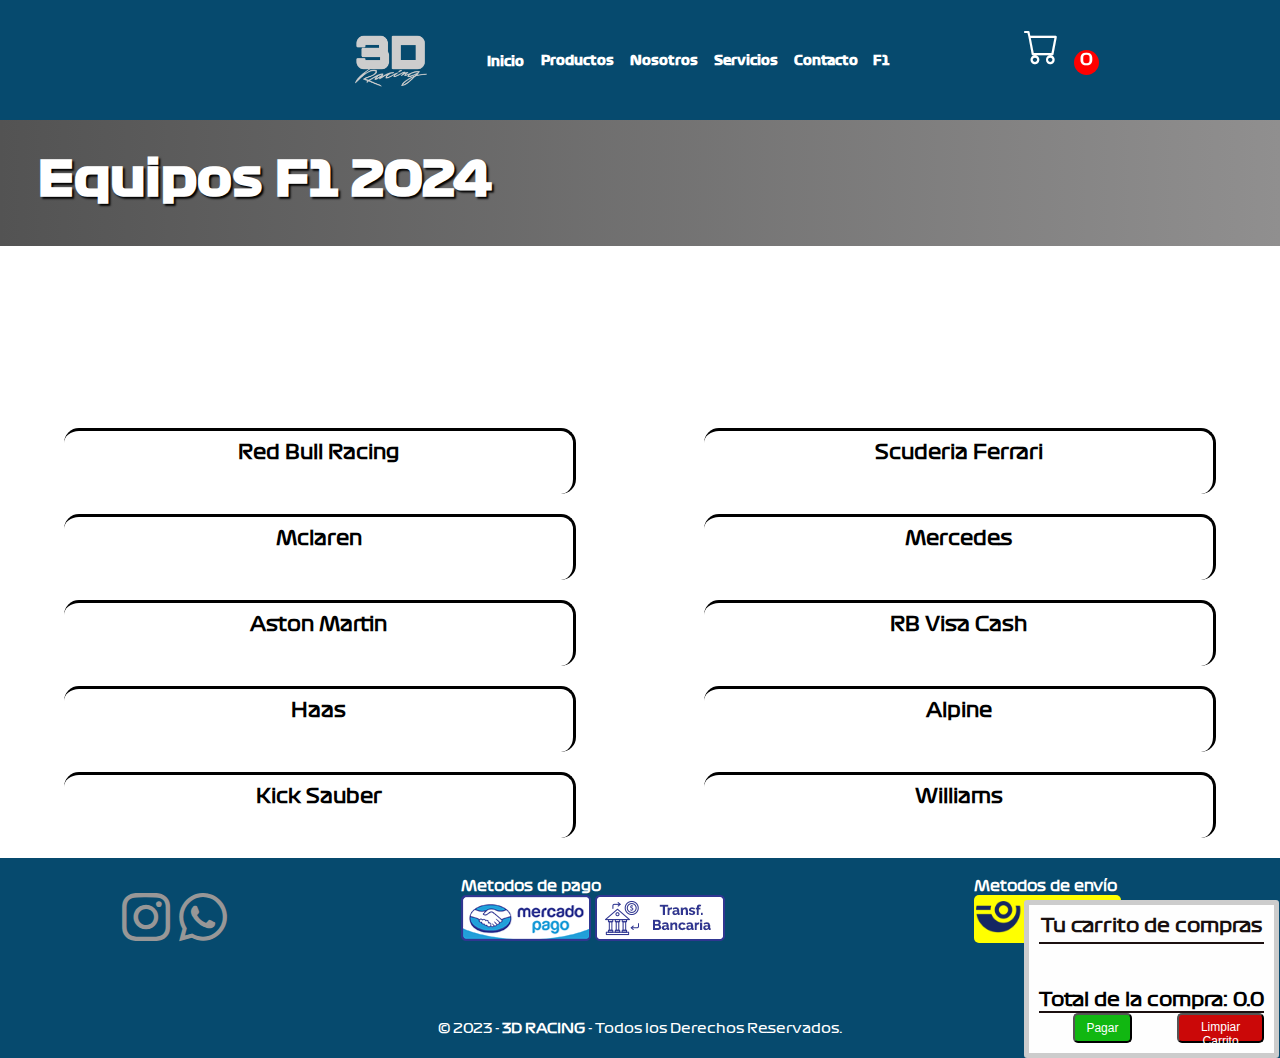
<file: pages/formula1.html>
<!DOCTYPE html>
<html lang="es">

<head>
  <meta charset="UTF-8" />
  <meta http-equiv="X-UA-Compatible" content="IE=edge">
  <meta name="viewport" content="width=device-width, initial-scale=1.0" />
  <link rel="stylesheet" href="https://cdn.jsdelivr.net/npm/bootstrap-icons@1.11.1/font/bootstrap-icons.css">
  <link href="https://cdn.jsdelivr.net/npm/bootstrap@5.3.2/dist/css/bootstrap.min.css" rel="stylesheet" integrity="sha384-T3c6CoIi6uLrA9TneNEoa7RxnatzjcDSCmG1MXxSR1GAsXEV/Dwwykc2MPK8M2HN" crossorigin="anonymous">
  <link rel="stylesheet" href="../css/styles.css" /><!--link para conectar css con hmtl-->
  <title>3D Racing - Productos</title>
</head>

<body>
  <header>
    <div class="menucontainer">
      <a href="../index.html">
        <div class="racing-logo">
          <img src="../img/3dracingLogoGris.png" alt="logo 3d Racing" />
        </div>
      </a>
      <nav class="menu" id="nav"><!--menu de navegacion-->
        <button id="cerrar" class="cerrar-menu"><i class="bi bi-x"></i></button>
        <ul>
          <li><a href="../index.html">Inicio</a></li>
          <li><a href="../pages/productos.html">Productos</a></li>
          <li><a href="../pages/nosotros.html">Nosotros</a></li>
          <li><a href="../pages/servicios.html">Servicios</a>
            <ul>
              <li><a href="../pages/trabajos.html">Trabajos</a></li>
            </ul>
          </li>
          <li><a href="../pages/contacto.html">Contacto</a></li>
          <li><a href="../pages/formula1.html">F1</a></li>
        </ul>
      </nav>
      </div>
      <div class="carritomenu">
        <button class="botoncarrito"><i class="bi bi-cart"></i></button>
        <p class="contador">0</p>
            <div class="cart">
              <h2>Tu carrito de compras</h2>
              <ul class="cart-list"></ul>
              <p class="total">Total de la compra: <span> 0.0</span></p>
              <div class="clear-pagar">
              <button class="pagar">Pagar</button>
              <button class="clear-cart">Limpiar Carrito</button>
            </div>
        </div>
      <button id="abrir" class="abrir-menu"><i class="bi bi-list"></i></button>
    </div>
    <div class="f1animado">
      <img src="../img/mclarenanimado.png" alt="mclaren senna animado" />
    </div>
  </header>

  <main>
    <h3 class="titulosecciones">Equipos F1 2024</h3>
    <div class="drivers">
        <div class="team">
        <div class="teamname"><h3>Red Bull Racing</h3></div>
        <div class="pilotos">
            <div id ="driver-info1"></div>
            <div id ="driver-info11"></div>
                </div>
        </div>
        <div class="team">
            <div class="teamname"><h3>Scuderia Ferrari</h3></div>
            <div class="pilotos">
                <div id ="driver-info16"></div>
                <div id ="driver-info55"></div>
                    </div>
            </div>
        <div class="team">
            <div class="teamname"><h3>Mclaren</h3></div>
            <div class="pilotos">
                <div id ="driver-info4"></div>
                <div id ="driver-info81"></div>
                    </div>
            </div>
        <div class="team">
            <div class="teamname"><h3>Mercedes</h3></div>
            <div class="pilotos">
                <div id ="driver-info44"></div>
                <div id ="driver-info63"></div>
                    </div>
            </div>
        <div class="team">
            <div class="teamname"><h3>Aston Martin</h3></div>
            <div class="pilotos">
                <div id ="driver-info14"></div>
                <div id ="driver-info18"></div>
                    </div>
            </div>
        <div class="team">
            <div class="teamname"><h3>RB Visa Cash</h3></div>
            <div class="pilotos">
                <div id ="driver-info3"></div>
                <div id ="driver-info22"></div>
                    </div>
            </div>
        <div class="team">
            <div class="teamname"><h3>Haas</h3></div>
            <div class="pilotos">
                <div id ="driver-info27"></div>
                <div id ="driver-info20"></div>
                    </div>
            </div>
        <div class="team">
            <div class="teamname"><h3>Alpine</h3></div>
            <div class="pilotos">
                <div id ="driver-info31"></div>
                <div id ="driver-info10"></div>
                    </div>
            </div>
        <div class="team">
            <div class="teamname"><h3>Kick Sauber</h3></div>
            <div class="pilotos">
                <div id ="driver-info77"></div>
                <div id ="driver-info24"></div>
                    </div>
            </div>
        <div class="team">
            <div class="teamname"><h3>Williams</h3></div>
            <div class="pilotos">
                <div id ="driver-info23"></div>
                <div id ="driver-info2"></div>
                    </div>
            </div>
    </div>


  </main>


  <footer><!--pie de pagina-->
    <div class="containerfooter">
      <div class="redes">
        <a href="https://www.instagram.com/3dracing_?igshid=YTQwZjQj0Nml0OA==" target="_blank">
          <div class="instagram"><i class="bi bi-instagram"></i></div>
        </a>
        <a href="https://api.whatsapp.com/send?phone=3329521005" target="_blank">
          <div class="whatsapp"> <i class="bi bi-whatsapp"></i></div>
        </a>
      </div>
      <div class="metodosdepago">
        <h4 class="titulosfooter">Metodos de pago</h4>
        <img src="../img/mercadopago.png" alt="mercadopago" />
        <img src="../img/trasnflogo.png" alt="transferencia" />
      </div>
      <div class="metodosdeenvio">
        <h4 class="titulosfooter">Metodos de envío</h4>
        <img src="../img/logo-correo.png" alt="correoargentino" />
      </div>
    </div>
    <div class="derechos">
      <small>&copy; 2023 - <b>3D RACING</b> - Todos los Derechos Reservados.</small>
    </div>
  </footer>
  <script src="https://cdn.jsdelivr.net/npm/bootstrap@5.3.2/dist/js/bootstrap.bundle.min.js" integrity="sha384-C6RzsynM9kWDrMNeT87bh95OGNyZPhcTNXj1NW7RuBCsyN/o0jlpcV8Qyq46cDfL" crossorigin="anonymous"></script>
  <script src="../js/main.js"></script>
  <script src="../js/mainapi.js"></script>
</body>

</html>
</file>
<file: css/styles.css>
@charset "UTF-8";
* {
  margin: 0;
  padding: 0;
  box-sizing: border-box;
}

/**HEADER Y MENU DE NAVEGACION**/
header {
  background-color: rgb(6, 74, 110);
  position: fixed;
  height: 120px;
  width: 100%;
  display: flex;
  align-items: center;
}

.menucontainer {
  height: 120px;
  width: 100%;
  display: flex;
  align-items: center;
  justify-content: center;
  position: absolute;
}

.f1animado {
  width: 100%;
  height: auto;
  overflow: hidden;
  margin-top: auto;
}
.f1animado img {
  width: 10%;
  position: relative;
  opacity: 0;
  animation: desplazamiento 10s linear infinite; /* Ajusta la duración según tu preferencia */
}
@keyframes desplazamiento {
  0% {
    left: -80%;
    opacity: 0;
  }
  1% {
    opacity: 10;
  }
  100% {
    left: calc(140% - 100px); /* Ajusta la posición final según el tamaño de tu imagen */
  }
}

.racing-logo {
  display: flex;
  width: 6rem;
}
.racing-logo img {
  width: 6rem;
}

.menu {
  padding: 3rem;
}
.menu li:hover > ul {
  display: block;
}
.menu li ul {
  display: none;
  position: absolute;
  min-width: 140px;
  text-align: start;
  padding: 0;
}
.menu li ul li a {
  color: rgba(255, 166, 0, 0.922);
}
.menu ul {
  display: flex;
  gap: 1rem;
  list-style-type: none;
}
.menu a {
  font-family: Formula1-Bold;
  color: rgb(255, 255, 255);
  text-decoration: none;
  font-size: 12px;
  font-weight: 600;
  padding: 2%;
}
.menu a:hover {
  color: rgba(134, 141, 145, 0.912);
}

.carritomenu {
  margin-left: 80%;
  position: fixed;
  margin-bottom: 15px;
  display: flex;
  text-align: center;
}
.carritomenu .contador {
  font-weight: bold;
  color: white;
  background-color: red;
  border-radius: 15px;
  width: 25px;
  height: 25px;
  margin-top: 22px;
}

.botoncarrito {
  display: flex;
  width: 50px;
  height: 50px;
  color: rgb(255, 255, 255);
  font-size: 35px;
  cursor: pointer;
  border: none;
  background-color: transparent;
}

.cart {
  margin-top: 0px;
  text-align: center;
  position: fixed;
  top: 100%;
  display: block;
  background-color: #fefefe;
  border: 5px solid #ccc;
  padding: 10px;
  border-radius: 3px;
}
.cart h2 {
  font-size: 18px;
  color: rgb(24, 16, 16);
  font-weight: bold;
  border-bottom: #1c1010 2px solid;
  padding-bottom: 5px;
}
.cart ul {
  height: auto;
  width: auto;
  font-size: 14px;
}
.cart ul li {
  width: 350px;
  padding: 5px;
}
.cart p {
  margin-top: 45px;
  border-bottom: #1c1010 2px solid;
}

.show {
  right: 0;
  display: block;
  width: 400px;
  position: absolute;
}
.show .contador {
  display: none;
}

.remove-item {
  background-color: rgb(255, 0, 0);
  border-radius: 5px;
  width: 55px;
  font-size: 10px;
  color: rgb(255, 255, 255);
}

.clear-pagar {
  display: flex;
  width: auto;
}
.clear-pagar .pagar {
  background-color: rgb(17, 183, 17);
  color: rgb(255, 255, 255);
  border-radius: 5px;
  font-size: 12px;
  padding: 5px 5px;
  margin-left: 15%;
  width: 80px;
}
.clear-pagar .clear-cart {
  background-color: rgb(203, 8, 8);
  width: 120px;
  height: 30px;
  font-size: 12px;
  color: rgb(255, 255, 255);
  border-radius: 5px;
  padding: 5px 5px;
  margin-left: 20%;
}

.total {
  margin-top: 10px;
  font-size: 18px;
  font-weight: bold;
}

/**propiedad para cambiar de color el texto a la hora de pasar el cursos**/
.abrir-menu {
  display: none;
}

.cerrar-menu {
  display: none;
}

@media only screen and (max-width: 900px) {
  .menucontainer {
    height: 120px;
    width: 100%;
    display: flex;
    justify-content: flex-start;
    position: absolute;
  }
  .racing-logo {
    padding-left: 20px;
  }
  .menu {
    margin-top: 110px;
    opacity: 0;
    width: 200px;
    visibility: hidden;
    display: block;
    flex-direction: column;
    align-items: center;
    position: absolute;
    background-color: rgb(6, 74, 110);
    gap: 2rem;
    top: 10px;
    right: 0;
    height: 900px;
    box-shadow: 0 0 0 100vmax rgba(0, 0, 0, 0.5);
  }
  .menu li ul {
    display: block;
    position: relative;
    min-width: 100%;
    text-align: center;
    padding-top: 15px;
  }
  .menu li ul li a {
    color: rgb(255, 255, 255);
  }
  .menu ul {
    flex-direction: column;
    align-items: center;
  }
  .menu a {
    font-size: 1rem;
  }
  .visible {
    opacity: 1;
    visibility: visible;
  }
  .abrir-menu,
  .cerrar-menu {
    display: block;
    position: absolute;
    margin-left: 98%;
    padding-left: 20px;
    color: #fefefe;
    border: 0;
    font-size: 2.5rem;
    background-color: transparent;
    cursor: pointer;
  }
  .cerrar-menu {
    color: rgb(255, 255, 255);
    font-size: 3rem;
    position: relative;
    margin: 0;
    padding-bottom: 50px;
  }
  .carritomenu {
    margin-left: 60%;
    margin-bottom: 0;
  }
  @keyframes desplazamiento {
    0% {
      left: -80%;
      opacity: 0;
    }
    1% {
      opacity: 10;
      width: 15%;
    }
    100% {
      left: calc(140% - 100px); /* Ajusta la posición final según el tamaño de tu imagen */
      width: 15%;
    }
  }
}
@media only screen and (max-width: 600px) {
  @keyframes desplazamiento {
    0% {
      left: -80%;
      opacity: 0;
    }
    1% {
      opacity: 10;
      width: 25%;
    }
    100% {
      left: calc(140% - 100px); /* Ajusta la posición final según el tamaño de tu imagen */
      width: 25%;
    }
  }
  .abrir-menu {
    display: block;
    position: absolute;
    margin-left: 80%;
    padding-left: 20px;
    color: #fefefe;
    border: 0;
    font-size: 2.5rem;
    background-color: transparent;
    cursor: pointer;
  }
  .carritomenu {
    position: fixed;
    margin-bottom: 15px;
    display: flex;
    text-align: center;
  }
  .botoncarrito {
    display: flex;
  }
  .cart {
    margin-top: 0px;
    text-align: center;
    position: fixed;
    top: 100%;
    display: block;
  }
  .cart ul {
    height: auto;
    width: auto;
    font-size: 10px;
  }
  .cart ul li {
    width: auto;
  }
  .show {
    margin-top: 25px;
    right: 0;
    display: block;
    width: 280px;
    position: absolute;
  }
  .show .contador {
    display: none;
  }
  .remove-item {
    width: 45px;
    font-size: 8px;
  }
  .clear-pagar .clear-cart {
    font-size: 10px;
  }
  .total {
    font-size: 14px;
  }
}
.maininicio {
  background-color: rgb(255, 255, 255);
}

/**estilos seccion1**/
.video {
  width: 100%;
  display: flex;
  justify-content: center;
  padding-top: 130px;
}
.video video {
  width: 80%;
  pointer-events: none;
}

.bienvenidostxt {
  margin: auto;
  height: 100%;
  width: 70%;
  padding-bottom: 2%;
  padding-top: 2%;
}
.bienvenidostxt h1 {
  font-family: Formula1-Bold;
  font-size: 2rem;
  padding-bottom: 2%;
  text-align: center;
  color: rgb(6, 74, 110);
}
.bienvenidostxt p {
  text-align: center;
}

/**estilos seccion2**/
.contenedor-envios {
  display: flex;
  flex-wrap: wrap;
  background-color: rgb(152, 151, 151);
  padding-bottom: 5%;
}
.contenedor-envios h3 {
  color: rgb(255, 255, 255);
}
.contenedor-envios p {
  font-weight: bold;
}

.logoscompras {
  padding-top: 3%;
  text-align: center;
  flex: auto;
}
.logoscompras img {
  width: 5rem;
}

/**estilos seccion3**/
.productos-destacados {
  width: 100%;
  height: auto;
}
.productos-destacados h3 {
  font-family: Formula1-Bold;
  text-align: center;
  font-size: 2rem;
  color: rgb(6, 74, 110);
  margin-top: 15px;
  margin-bottom: 15px;
}

.conteinerdestacados {
  display: flex;
  width: 100%;
  height: auto;
  margin-bottom: 50px;
  justify-content: center;
}

.product {
  width: 20%;
  padding: 10px;
}
.product img {
  width: 100%;
}
.product h4 {
  width: auto;
  height: 40px;
  font-size: 18px;
  font-weight: bold;
  padding-top: 5px;
}
.product p {
  font-size: 12px;
  width: auto;
}
.product a {
  text-decoration: none;
}
.product .descripcion-producto {
  height: 22px;
}
.product .preciodestacado {
  font-weight: bold;
  color: rgb(255, 15, 15);
  text-decoration: line-through;
}
.product .price {
  color: rgb(0, 128, 0);
  font-weight: bolder;
  font-size: 13px;
}

.add-to-cart {
  cursor: pointer; /* Cambia el cursor al pasar sobre el botón */
  font-family: Formula1-Bold;
  font-size: 13px;
  height: 50px;
  width: 150px;
  background-color: rgb(6, 74, 110);
  color: #ffffff; /* Color del texto */
  border: none; /* Elimina el borde */
  border-radius: 5px; /* Bordes redondeados */
  font-weight: bold; /* Texto en negrita */
  display: flex;
  justify-content: center;
  padding: 5px;
  align-items: center;
}
.add-to-cart:hover {
  background-color: rgb(152, 151, 151);
  transform: scale(1.1);
}
.add-to-cart a {
  text-decoration: none;
}

.whatsappbutton {
  color: rgb(9, 184, 9);
  margin: 10px;
  font-size: 25px;
}

.iratienda {
  display: flex;
  width: 95%;
  height: 55px;
  margin-bottom: 20px;
  justify-content: end;
}
.iratienda a {
  text-decoration: none;
}
.iratienda .tienda-button {
  background-color: rgb(6, 74, 110);
  color: #ffffff;
  border-radius: 5px;
  padding: 5px;
}

@media only screen and (max-width: 900px) {
  .video video {
    width: 90%;
  }
  .bienvenidostxt {
    width: 90%;
    padding-bottom: 20px;
    padding-top: 20px;
  }
  .conteinerdestacados {
    display: flex;
    flex-wrap: wrap;
  }
  .product {
    width: 45%;
    padding: 10px;
  }
  .product img {
    width: 100%;
  }
  .product h4 {
    width: 100%;
    padding: 5px;
  }
  .product p {
    padding: 2px;
    font-size: 12px;
    width: 100%;
  }
  .product .precio {
    font-weight: bold;
  }
  .aniadiralcarrito {
    height: 50px;
    width: auto;
    margin-top: 0;
    padding: 5px;
  }
  .iratienda {
    width: 95%;
    text-align: end;
  }
}
@media only screen and (max-width: 600px) {
  .bienvenidostxt h1 {
    font-size: 1.4rem;
  }
  .bienvenidostxt p {
    font-size: 0.8rem;
  }
  .bienvenidostxt h4 {
    height: auto;
  }
  .productos-destacados h3 {
    font-size: 1.2rem;
    margin-top: 20px;
  }
  .p-destacado h4 {
    font-size: 0.8rem;
  }
  .aniadiralcarrito {
    font-size: 0.7rem;
  }
}
/**estilos para el footer**/
footer {
  background-color: rgb(6, 74, 110);
  height: 200px;
  justify-content: center;
  align-items: center;
}

.containerfooter {
  display: flex;
  align-items: center;
  justify-content: space-around;
}

.redes {
  display: flex;
  gap: 10%;
}

.instagram,
.whatsapp {
  color: rgb(152, 151, 151);
  font-size: 3rem;
}

.titulosfooter {
  color: rgb(255, 255, 255);
  padding-top: 20px;
  font-size: 14px;
}

.metodosdepago {
  display: inline-block;
  width: 270px;
  height: 120px;
}
.metodosdepago img {
  max-width: 80%;
}

.metodosdeenvio {
  height: 120px;
}
.metodosdeenvio img {
  max-width: 80%;
  padding: 2px;
  border-radius: 5px;
  background-color: rgb(255, 255, 0);
}

.derechos {
  color: #ffffff;
  padding: 10px;
  margin-top: 30px;
  text-align: center;
}

@media only screen and (max-width: 900px) {
  footer {
    height: 200px;
  }
}
@media only screen and (max-width: 600px) {
  footer {
    height: 420px;
  }
  .containerfooter {
    display: block;
  }
  .redes {
    display: flex;
    padding: 10px;
    height: auto;
    width: 50%;
  }
  .titulosfooter {
    padding: 10px;
    font-size: 15px;
    width: 250px;
  }
  .metodosdepago {
    padding: 10px;
    width: 90%;
    height: auto;
  }
  .metodosdepago img {
    display: inline-block;
    max-width: 100%;
  }
  .metodosdeenvio {
    max-width: 40%;
    margin-top: 10px;
    margin-left: 10px;
  }
  .metodosdeenvio img {
    max-width: 100%;
  }
  .derechos {
    margin-top: 5%;
  }
}
/**estilos pagina de Productos**/
.migasdepan {
  width: 100%;
  height: 100%;
  padding-left: 20px;
}

.titulosecciones {
  font-family: Formula1-Bold;
  background: linear-gradient(90deg, rgb(83, 83, 83) 0%, rgb(144, 143, 143) 100%);
  padding: 3%;
  font-size: 3rem;
  color: rgb(255, 255, 255);
  text-shadow: 2px 2px 2px rgb(0, 0, 0);
  margin-bottom: 2rem;
  padding-top: 150px;
}

.producto-tienda {
  height: 100%;
  width: 280px;
  padding: 10px;
}
.producto-tienda a {
  text-decoration: none;
}

.tienda {
  display: flex;
  flex-wrap: wrap;
  justify-content: space-around;
  width: 95%;
  margin: auto;
}
.tienda img {
  width: 100%;
}
.tienda .titulo-producto {
  font-size: 14px;
  width: 70%;
  height: 45px;
  margin-bottom: 5px;
  margin-top: 5px;
  font-weight: bold;
}
.tienda .p-descripcion {
  margin-top: 5px;
  height: 30px;
  font-size: 12px;
}
.tienda .precio {
  font-weight: bold;
  color: rgb(0, 128, 0);
  font-family: Formula1-Bold;
  font-size: 12px;
  height: auto;
  width: auto;
  padding-top: 15px;
  padding-bottom: 10px;
}

.tienda button {
  margin-bottom: 6rem;
}

@media only screen and (max-width: 900px) {
  .producto-tienda {
    width: 30%;
  }
  .producto-tienda img {
    width: 100%;
  }
  .tienda {
    width: 100%;
    margin-bottom: 20px;
  }
  .tienda .titulo-producto {
    font-size: 14px;
    width: 100%;
    height: 40px;
    margin-bottom: 5px;
    margin-top: 5px;
  }
  .tienda .p-descripcion {
    font-size: 12px;
    height: auto;
    width: 70%;
    margin-top: 5px;
    margin-bottom: 5px;
  }
  .tienda .precio {
    height: 25px;
    width: 100%;
  }
  .tienda button {
    margin-top: 10px;
    margin-bottom: 0;
  }
}
@media only screen and (max-width: 600px) {
  .producto-tienda {
    width: 50%;
    padding: 2%;
  }
  .tienda img {
    width: 100%;
  }
  .tienda .titulo-producto {
    font-size: 12px;
    width: auto;
    height: auto;
  }
  .tienda .p-descripcion {
    font-size: 12px;
    height: auto;
    width: auto;
  }
}
.serviciostexto h4, .nosotrostexto h4 {
  font-family: Formula1-Bold;
  margin-bottom: 2rem;
  margin-top: 2rem;
  font-size: 20px;
}

.seccionnosotros {
  height: 100%;
  display: flex;
  text-align: center;
}

.nosotrostexto {
  width: 100%;
  padding: 2rem;
}
.nosotrostexto h4 {
  color: rgb(6, 74, 110);
}

.imgnosotros {
  width: 80%;
  padding: 2rem;
}
.imgnosotros img {
  width: 100%;
}

@media only screen and (max-width: 900px) {
  .seccionnosotros {
    height: 100%;
    display: block;
    text-align: center;
    align-items: center;
  }
  .nosotrostexto {
    width: 100%;
  }
  .nosotrostexto h4 {
    margin-bottom: 2rem;
    margin-top: 2rem;
    font-size: 20px;
    color: rgb(6, 74, 110);
  }
  .imgnosotros {
    margin: auto;
  }
}
.serviciostexto h4, .nosotrostexto h4 {
  font-family: Formula1-Bold;
  margin-bottom: 2rem;
  margin-top: 2rem;
  font-size: 20px;
}

/**estilos pagina Servicios**/
.seccionservicios {
  height: 100%;
  padding: 2rem;
  display: flex;
  text-align: center;
  justify-content: center;
}

.serviciostexto {
  width: 100%;
}
.serviciostexto h4 {
  color: rgb(6, 74, 110);
}

.imgservicios {
  justify-content: center;
  width: 100%;
  height: 100%;
}
.imgservicios img {
  width: 95%;
}

@media only screen and (max-width: 900px) {
  .seccionservicios {
    display: block;
    text-align: center;
    align-items: center;
  }
}
.nosotrostexto h4, .serviciostexto h4 {
  font-family: Formula1-Bold;
  margin-bottom: 2rem;
  margin-top: 2rem;
  font-size: 20px;
}

.maintrabajos {
  height: 100%;
  margin-bottom: 50px;
}
.maintrabajos h2 {
  text-align: center;
  color: rgb(6, 74, 110);
  margin-top: 30px;
  margin-bottom: 30px;
  width: auto;
  font-weight: bold;
}

.contenedor-trabajos {
  width: 95%;
  height: 100%;
  display: flex;
  flex-wrap: wrap;
  justify-content: space-around;
  text-align: center;
  margin: auto;
  overflow: hidden;
}

.trabajo-muestra {
  width: 350px;
  height: 450px;
  margin-bottom: 60px;
  padding: 10px;
}
.trabajo-muestra img {
  height: 100%;
  object-fit: cover;
}
.trabajo-muestra p {
  font-size: 0.7rem;
  font-weight: 600;
}

@media only screen and (max-width: 900px) {
  .maintrabajos h2 {
    font-size: 1.4rem;
  }
  .contenedor-trabajos {
    grid-template-columns: repeat(auto-fill, minmax(235px, 1fr));
  }
  p {
    font-size: 0.9rem;
  }
}
@media only screen and (max-width: 600px) {
  .maintrabajos h2 {
    font-size: 1rem;
  }
  .contenedor-trabajos {
    grid-template-columns: repeat(auto-fill, minmax(150px, 1fr));
    gap: 5px; /* Espacio entre los trabajos*/
  }
  .trabajo-muestra {
    width: 250px;
    height: 350px;
  }
  .trabajo-muestra img {
    width: 100%;
  }
  .trabajo-muestra p {
    font-size: 0.8rem;
    height: auto;
  }
}
@keyframes animaciongradiente {
  from {
    background: linear-gradient(90deg, rgb(152, 151, 151) 0%, rgb(6, 74, 110) 100%);
  }
  50% {
    background: linear-gradient(90deg, rgb(6, 74, 110) 0%, rgb(152, 151, 151) 100%);
  }
  to {
    background: linear-gradient(90deg, rgb(152, 151, 151) 0%, rgb(6, 74, 110) 100%);
  }
}
/**estilos para pagina de Contacto**/
.containercontacto {
  display: flex;
  flex-wrap: wrap;
  justify-content: center;
  text-align: center;
  width: 80%;
  margin: auto;
  padding: 20px;
}
.containercontacto h4 {
  font-family: Formula1-Bold;
  font-size: 20px;
  width: 500px;
  color: rgb(6, 74, 110);
}
.containercontacto form {
  display: flex;
  flex-wrap: wrap;
  justify-content: center;
}
.containercontacto form input {
  margin: 1%;
  width: 48%;
  height: 2rem;
}
.containercontacto form textarea {
  height: 15rem;
  width: 100%;
  padding: 5px;
}
.containercontacto form .enviarconsulta {
  animation-name: animaciongradiente;
  animation-duration: 3s;
  animation-iteration-count: infinite;
  color: #fff;
  height: 2rem;
  font-size: 15px;
  font-weight: bold;
  border: none;
  border-radius: 4px;
  margin: 5px;
  width: 20rem;
}
.containercontacto form .enviarconsulta:hover {
  animation-iteration-count: 0;
  background-color: rgba(162, 162, 162, 0.912);
  transform: scale(1.1);
}

@media only screen and (max-width: 900px) {
  .containercontacto {
    height: 100%;
    width: 100%;
    display: block;
    text-align: center;
  }
  .containercontacto h4 {
    width: 100%;
    height: auto;
    font-size: 1.2rem;
    padding: 1rem;
  }
  .containercontacto form {
    display: block;
    margin-bottom: 1rem;
  }
  .containercontacto form input {
    margin: 5px;
    width: 80%;
    height: 3rem;
    padding: 20px;
  }
  .containercontacto form textarea {
    width: 80%;
  }
  .containercontacto form .enviarconsulta {
    height: 3rem;
    width: 80%;
  }
}
@media only screen and (max-width: 600px) {
  .containercontacto h4 {
    width: 100%;
    height: auto;
    font-size: 0.8rem;
    padding: 1rem;
  }
}
main {
  height: auto;
}

.drivers {
  padding-top: 150px;
  display: flex;
  flex-wrap: wrap;
  justify-content: space-around;
}
.drivers .team {
  border-top: 3px solid rgb(0, 0, 0);
  border-right: 3px solid rgb(0, 0, 0);
  border-radius: 15px;
  text-align: center;
  height: auto;
  width: 40%;
  height: auto;
  padding: 10px;
  margin-bottom: 20px;
}
.drivers .team .teamname {
  padding-bottom: 20px;
}
.drivers .team .pilotos {
  display: flex;
  flex-wrap: wrap;
  justify-content: space-around;
  height: auto;
}

@font-face {
  font-family: Formula1-Regular;
  src: url(../fuentes/Formula1-Regular.ttf);
}
@font-face {
  font-family: Formula1-Bold;
  src: url(../fuentes/Formula1-Bold.ttf);
}
body {
  font-family: Formula1-Regular;
}

/*# sourceMappingURL=styles.css.map */
</file>
